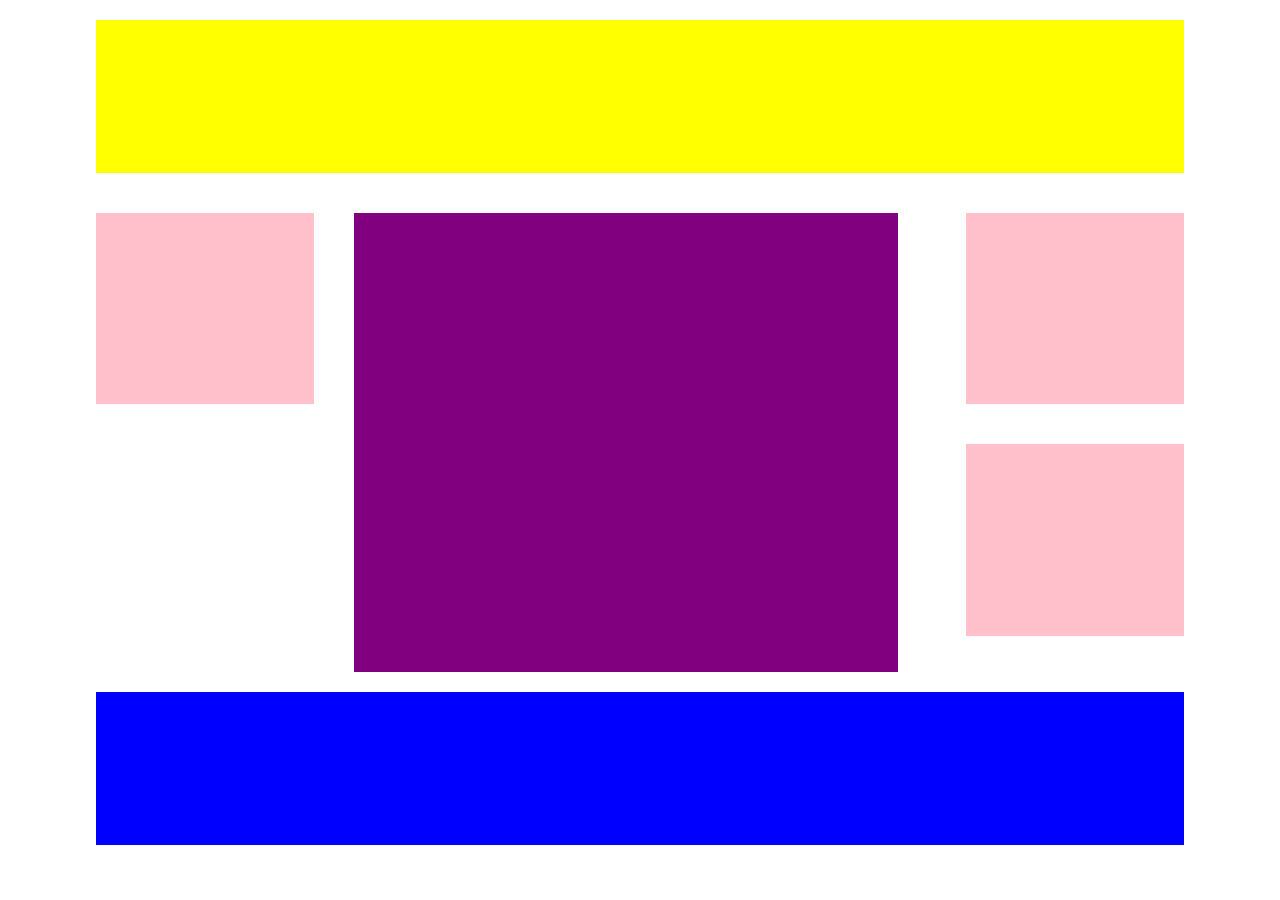
<file: index.html>
<!DOCTYPE html>
<html lang="en" dir="ltr">
  <head>
    <meta charset="utf-8">
    <title></title>
    <link rel="stylesheet" href="css/style.css">
  </head>
  <body>

    <header></header>

    <aside class="left"></aside>

    <section></section>


    <aside class="right"></aside>

    <aside class="right"></aside>

    <footer></footer>

  </body>
</html>
</file>
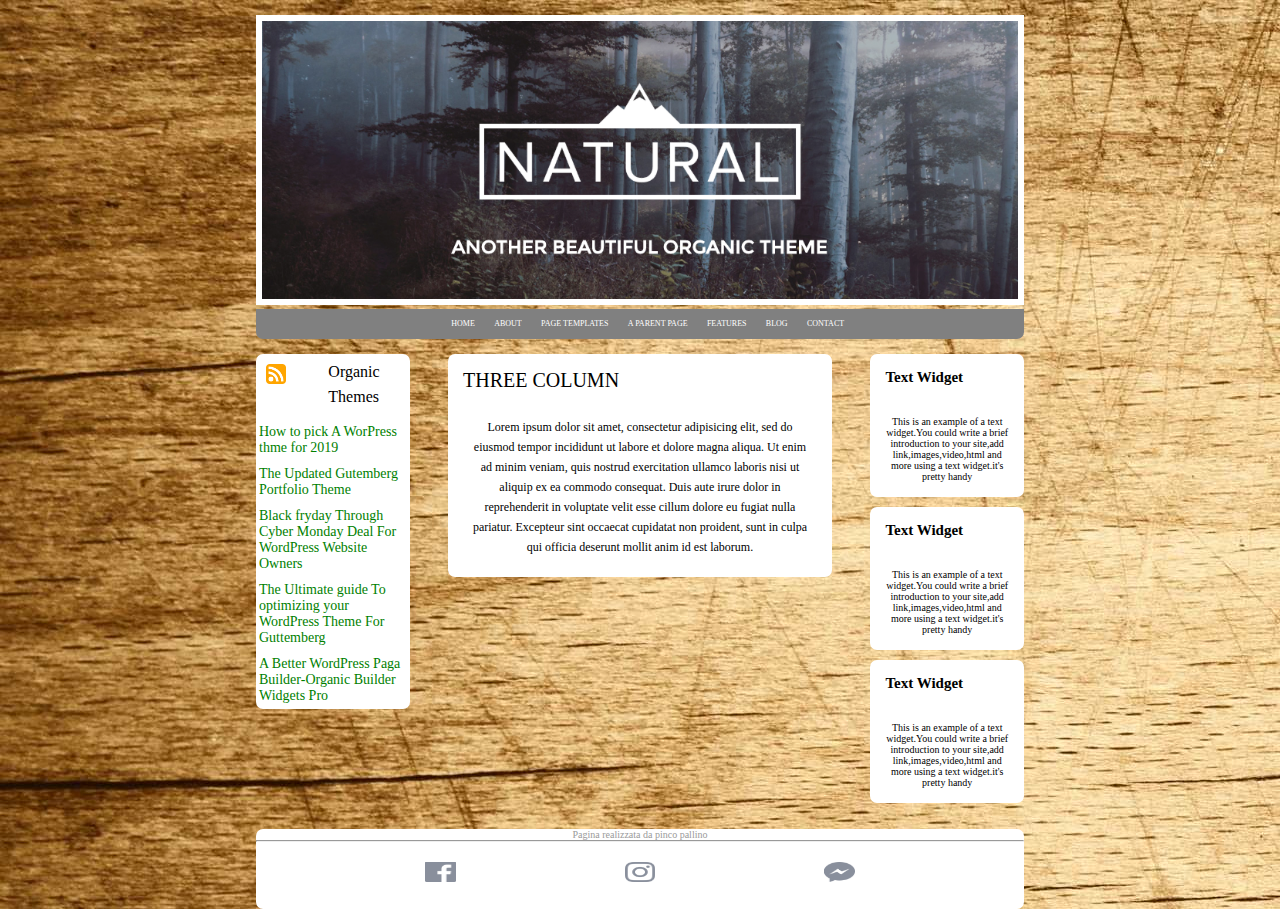
<file: bonus/index.html>
<!DOCTYPE html>
<html lang="en" dir="ltr">
  <head>
    <meta charset="utf-8">
    <title>natural</title>
    <link rel="stylesheet" href="css/style.css">
  </head>
  <body>

    <header>
      <img id ="jumbotron"src="resources/jumbotron.png" alt="">
    </header>

    <nav>

      <span>HOME</span>
      <span>ABOUT</span>
      <span>PAGE TEMPLATES</span>
      <span>A PARENT PAGE</span>
      <span>FEATURES</span>
      <span>BLOG</span>
      <span>CONTACT</span>

    </nav>

    <main class="clearfix">
      <aside class="left">
        <img src="resources/feed_icon.png" alt="">
        <span>Organic
        <br>Themes</span>
      <div class="list clearfix">

        <span>How to pick A WorPress thme for 2019</span>
        <span>The Updated Gutemberg Portfolio Theme</span>
        <span>Black fryday Through Cyber Monday Deal For WordPress Website Owners</span>
        <span>The Ultimate guide To optimizing your WordPress Theme For Guttemberg</span>
        <span>A Better WordPress Paga Builder-Organic Builder Widgets Pro</span>

      </div>

      </aside>

      <section class="">

        <h3>THREE COLUMN</h3>
        <p>Lorem ipsum dolor sit amet, consectetur adipisicing elit, sed do eiusmod tempor incididunt ut labore et dolore magna aliqua. Ut enim ad minim veniam, quis nostrud exercitation ullamco laboris nisi ut aliquip ex ea commodo consequat. Duis aute irure dolor in reprehenderit in voluptate velit esse cillum dolore eu fugiat nulla pariatur. Excepteur sint occaecat cupidatat non proident, sunt in culpa qui officia deserunt mollit anim id est laborum.</p>

      </section>

      <aside class="right clearfix">
        <div class="white"><h3>Text Widget</h3> <p>This is an example of a text widget.You could write a brief introduction to your site,add link,images,video,html and more using a text widget.it's pretty handy</p> </div>
        <div class="white"><h3>Text Widget</h3> <p>This is an example of a text widget.You could write a brief introduction to your site,add link,images,video,html and more using a text widget.it's pretty handy</p> </div>
        <div class="white"><h3>Text Widget</h3> <p>This is an example of a text widget.You could write a brief introduction to your site,add link,images,video,html and more using a text widget.it's pretty handy</p> </div>
      </aside>
    </main>

    <footer>
      <span id="credits">Pagina realizzata da pinco pallino</span>
      <hr>
      <img src="resources/fb_icon.png" alt="">
      <img src="resources/insta_icon.png" alt="">
      <img src="resources/social_icon.png" alt="">
    </footer>

  </body>

</html>
</file>
<file: css/style.css>
*{
  box-sizing: border-box;
  margin:0;
  padding: 0:
}
body{
  margin:auto;
  width:85vw;
  height: 85vh;
}
header{
  margin:20px 0;
  width:100%;
  /* DEBUG:  */
  height:20%;
  background-color: yellow;
}
aside{
  margin:20px 0;
  width:20%;
  /* DEBUG:  */
  height:25%;
  background-color: pink;

}
section{
  margin:20px;
  width:50%;
  float: left;
  /* DEBUG:  */
  height:60%;
  background-color: purple;
}
.right{
  float:right;
}
.left{
  float:left;
  margin-right: 20px;
}
footer{
  width:100%;
  display:inline-block;
  /* DEBUG:  */
  height:20%;
  background-color: blue;
}
</file>
<file: bonus/css/style.css>
*{
  box-sizing: border-box;
  margin:0;
}

.clearfix::after {
  content: '';
  display: table;
  clear: both;
}

body{
  background-image:url('../resources/background.jpg');
  margin:auto;
  width:60vw;
}

#jumbotron{
  margin-top:2%;
  width: 100%;
  border:white solid 6px;
}

aside,footer,section{
  border-radius: 7px;
}

nav{
  margin-top: 0;
  width:100%;
  text-align: center;
  border-radius: 0 0 7px 7px;
  background-color: grey;
}

nav > span{
  font-size: 8px;
  color:white;
  margin-left: 2%;
  line-height: 30px;
  position:relative;
  top:20%;
  font-weight: normal;
}

nav > span:hover{
  cursor:pointer;
  text-decoration: underline;
}

aside{
  width:20%;
  margin:2% 0;
}

.left{
  background-color: white;
  float:left;
  margin-right: 5%;
}

.right{
  margin-left: 5%;
  float:right;
}

 section{
   margin-top: 2%;
   float:left;
   width: 50%;
   background-color: white;
   /* DEBUG:
     height: 150px;
    background-color: blue; */
 }

footer{
  text-align: center;
  font-size: 10px;
  width:100%;
  background-color: white;
  height:80px;
}

footer > img{
  height:25%;
  width:4%;
  float:left;
  margin:20px 0 0 22% ;
}


hr, footer > span{
  color: #9a9a9a;
}

.white {
  border-radius: 7px;
  background: white;
  margin-bottom: 10px;
}

.white > p{
  font-size: 10px;
  text-align: center;
  padding: 15px 15px;
}

.white > h3{
  padding:15px;
  font-size: 15px;
}

section > h3{
  font-size: 20px;
  font-weight:normal;
  margin: 15px 0 25px 15px;
}

section > p {
  font-size: 12px;
  line-height: 20px;
  margin:20px;
  text-align: center;
}

.left > img{
  max-width: 20px;
  max-height: 20px;
  margin:10px 0 0 10px;
}

.left > span{
  font-size: 16px;
  float:right;
  margin: 5px 30px 10px 0;
  line-height: 25px;
}

.list > span{
  float:left;
  font-size: 14px;
  color:green;
  margin:5px 3px;
}

.list > span:hover{
  text-decoration: underline;
  cursor: pointer;
}
</file>
